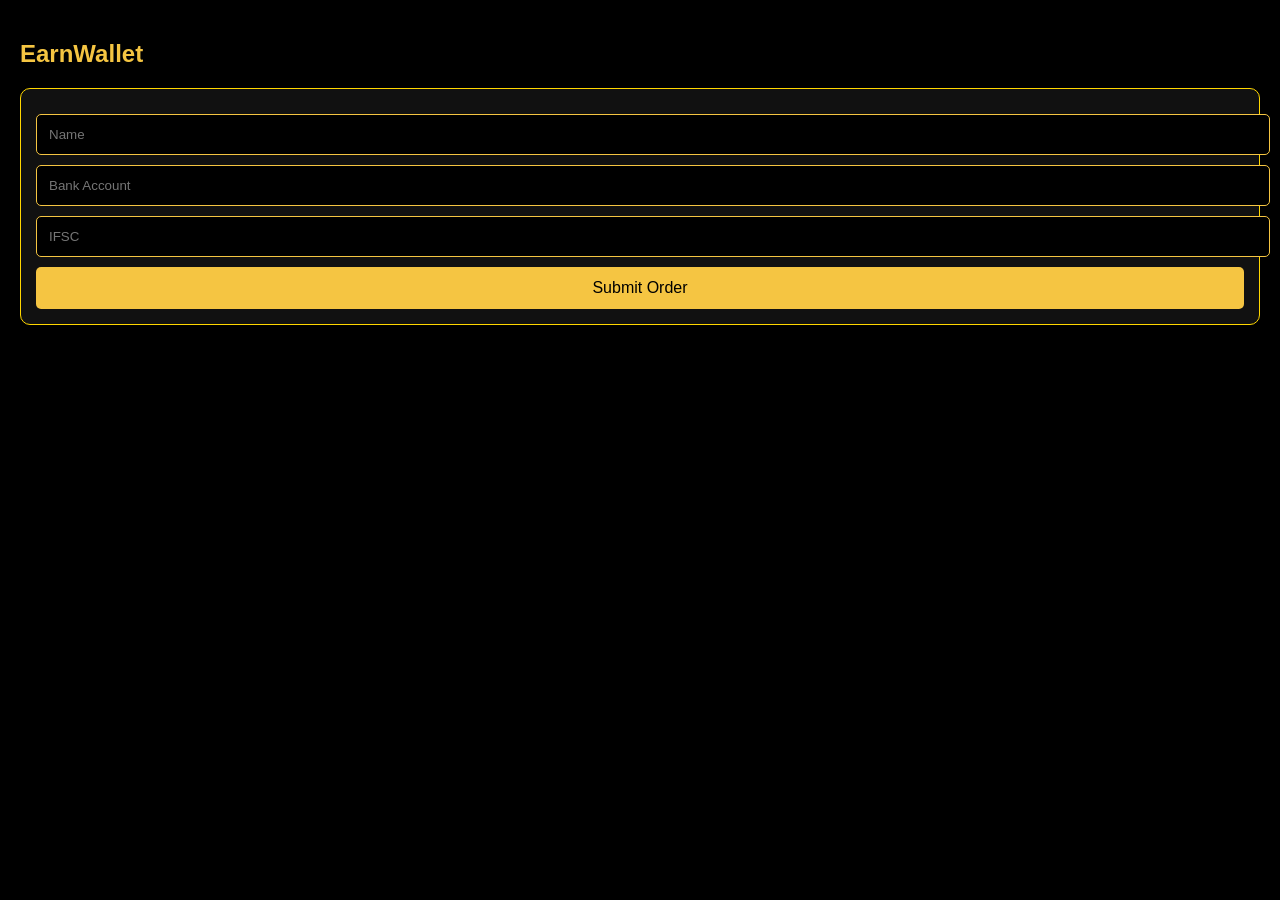
<file: index.html>
<!DOCTYPE html>
<html>
<head>
  <title>EarnWallet</title>
  <meta name="viewport" content="width=device-width, initial-scale=1">
  <style>
    body{margin:0;background:#000;color:gold;font-family:sans-serif}
    .box{padding:20px}
    .card{background:#111;border:1px solid gold;padding:15px;border-radius:10px;margin-top:20px}
    button{width:100%;padding:12px;background:gold;border:none;font-size:16px}
    input{width:100%;padding:10px;margin-top:10px}
  </style>
<link rel="stylesheet" href="style.css">
</head>
<body>
  <script src="script.js"></script>
  <div class="box">
    <h2>EarnWallet</h2>
    <div class="card">
      <input placeholder="Name">
      <input placeholder="Bank Account">
      <input placeholder="IFSC">
      <button>Submit Order</button>
    </div>
  </div>
</body>
</html>
</file>
<file: style.css>
body {
  margin: 0;
  padding: 0;
  background: #000;
  color: #f5c542;
  font-family: Arial, sans-serif;
}

.container {
  max-width: 400px;
  margin: 40px auto;
  padding: 20px;
  border: 2px solid #f5c542;
  border-radius: 10px;
  background: #111;
}

h1 {
  text-align: center;
  color: #f5c542;
}

input, button {
  width: 100%;
  padding: 12px;
  margin-top: 10px;
  border-radius: 5px;
  border: none;
}

input {
  background: #000;
  color: #f5c542;
  border: 1px solid #f5c542;
}

button {
  background: #f5c542;
</file>
